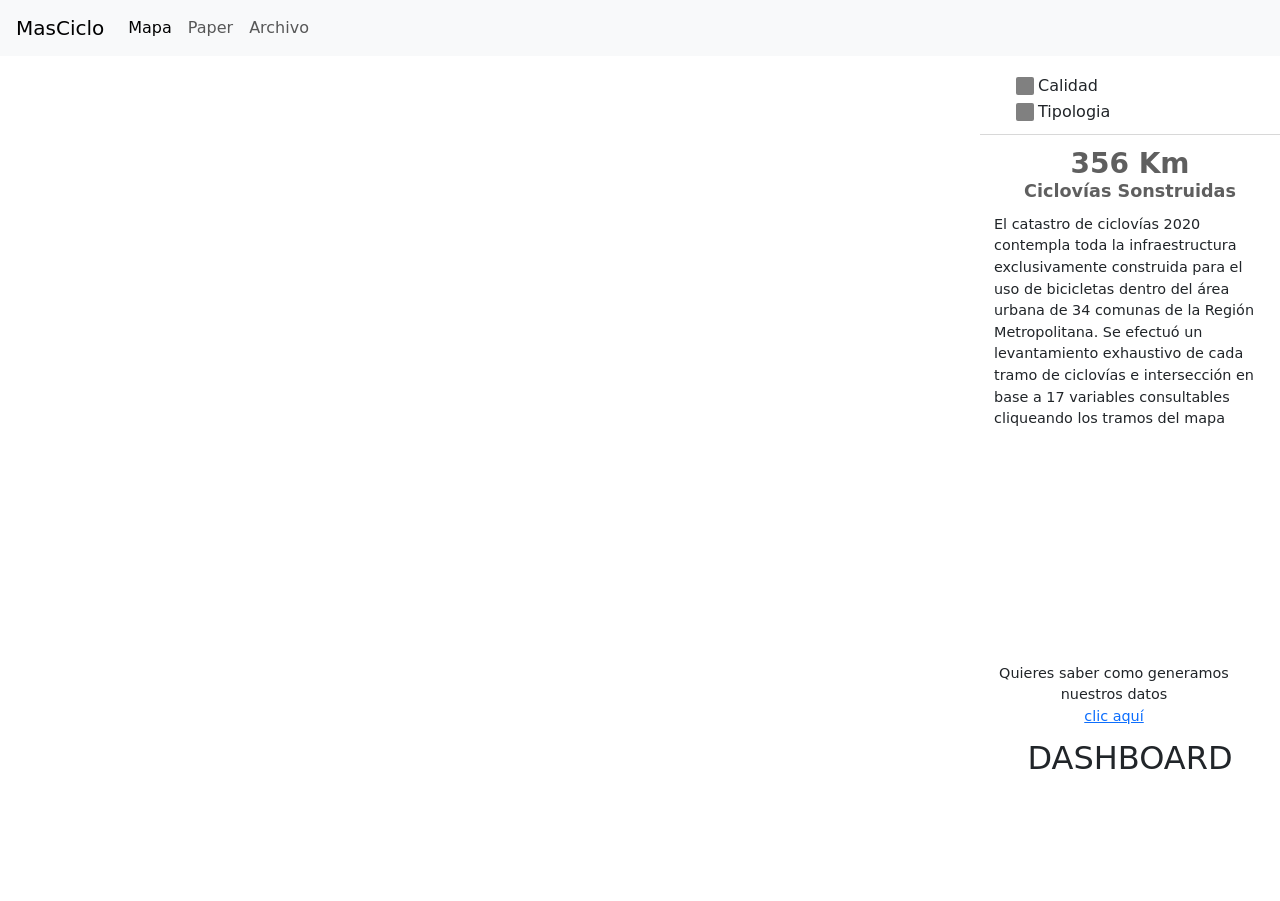
<file: index.html>
<!DOCTYPE html>
<html lang="en">
<head>
  <meta charset="UTF-8">
  <meta http-equiv="X-UA-Compatible" content="IE=edge">
  <meta name="viewport" content="width=device-width, initial-scale=1.0">
  <title>Mas Ciclo</title>
  
  <link rel="stylesheet" href="https://api.mapbox.com/mapbox-gl-js/plugins/mapbox-gl-geocoder/v4.7.0/mapbox-gl-geocoder.css" type="text/css">
  <link rel="stylesheet" href="https://api.mapbox.com/mapbox-gl-js/plugins/mapbox-gl-directions/v4.1.0/mapbox-gl-directions.css" type="text/css">
 

  <link href='https://api.mapbox.com/mapbox-gl-js/v2.2.0/mapbox-gl.css' rel='stylesheet' />
  <link rel="stylesheet" type="text/css" href="general.css">

  <link rel="stylesheet" href="https://cdnjs.cloudflare.com/ajax/libs/font-awesome/5.15.4/css/all.min.css" integrity="sha512-1ycn6IcaQQ40/MKBW2W4Rhis/DbILU74C1vSrLJxCq57o941Ym01SwNsOMqvEBFlcgUa6xLiPY/NS5R+E6ztJQ==" crossorigin="anonymous" referrerpolicy="no-referrer" />
  
  <link href="https://cdn.jsdelivr.net/npm/bootstrap@5.0.0-beta3/dist/css/bootstrap.min.css" rel="stylesheet"
    integrity="sha384-eOJMYsd53ii+scO/bJGFsiCZc+5NDVN2yr8+0RDqr0Ql0h+rP48ckxlpbzKgwra6" crossorigin="anonymous">
</head>
<body>
  <!-- <header> -->
    <nav class="navbar navbar-expand-lg navbar-light bg-light">
      <div class="container-fluid">
        <a class="navbar-brand" href="/">MasCiclo</a>
        <button class="navbar-toggler" type="button" data-bs-toggle="collapse" data-bs-target="#navbarSupportedContent"
          aria-controls="navbarSupportedContent" aria-expanded="false" aria-label="Toggle navigation">
          <span class="navbar-toggler-icon"></span>
        </button>
        <div class="collapse navbar-collapse" id="navbarSupportedContent">
          <ul class="navbar-nav me-auto mb-2 mb-lg-0">
            <li class="nav-item">
              <a class="nav-link active" aria-current="page" href="/about.html">Mapa</a>
            </li>
            <li class="nav-item">
              <a class="nav-link" href="/contact.html">Paper</a>
            </li>

            <li class="nav-item">
              <a class="nav-link" href="/contact.html">Archivo</a>
            </li>

          </ul>
        </div>
      </div>
    </nav>
  <!-- </header> -->
  
  <main class="container-fluid">
    <div id="map"></div>
    
    <div class="scroll-section">
      <div class="info-window closed" id="info-window">
        <div class="layers">
          <div class="layer">
            <div class="form-check d-flex">
              <div class="btn-div">
                <input class="" type="checkbox" value="" id="evaluacion" />
              </div>
              
              <label class="form-check-label" for="evaluacion">
                Calidad
              </label>
            </div>

            <div class="collapse collapse-legend" id="layer-evaluacion"></div>
          </div>

          <div class="layer">
            <div class="form-check d-flex">
              <div class="btn-div">
                <input class="" type="checkbox" value="" id="tipologia">
              </div>
              <label class="form-check-label" for="tipologia">
                Tipologia
              </label>
            </div>

            <div class="collapse collapse-legend" id="layer-tipologia"></div>
          </div>
        </div>
        
        <div class="toggle-button" id="toggle-button">
          <span>
            <i class="fa fa-angle-double-right"></i>
          </span>

          <span>
            <i class="fa fa-angle-double-left"></i>
          </span>
        </div>

        <!--  -->
        <div class="info-section">
          <div class="info-header">
            <h3>356 Km</h3>
            <h4 class="">Ciclovías Sonstruidas</h4>
          </div>

          <div class="info-body">
            <!-- <p class="my-0">Fecha: oct. 2019 – ene. 2020</p> -->

            <p class="description-text my-1" id="general-text">
              El catastro de ciclovías 2020 contempla toda la infraestructura exclusivamente construida para 
              el uso de bicicletas dentro del área urbana de 34 comunas de la Región Metropolitana. Se 
              efectuó un levantamiento exhaustivo de cada tramo de ciclovías e intersección en base a 17 
              variables consultables cliqueando los tramos del mapa
            </p>


            <div class="p info-footer">
              Quieres saber como generamos nuestros datos 
              <a href="">clic aquí</a>
            </div>
          </div>
        </div>

        <div class="description-section close" id="description-section">
          <div class="d-none" id="text-tipologia">
            <div class="description-header">
              <h3>
                <span class="close-description" data-id="tipologia">
                  <i class="fa fa-play" data-id="tipologia"></i>
                </span>
                Tipologia
              </h3>
            </div>
            <p class="description-text my-1" >
              Las tipologías de ciclovías buscan identificar familias de pistas exclusivas para ciclistas dependiendo donde se ubican en espacio público. Caracterizarlas es relevante para identificar los conflictos con el flujo motorizado o peatonal que la infraestructura deberá mitigar por medio de su diseño. La evaluación calidad se evaluará de manera distinta para cada tipología, por lo que es clave tener en cuenta la heterogeneidad de la red.
            </p>
          </div>

          <div class="d-none" id="text-evaluacion">
            <div class="description-header">
              <h3> 
                <span class="close-description" data-id="evaluacion">
                  <i class="fa fa-play" data-id="evaluacion"></i>
                </span>
                Calidad
              </h3>
            </div>
            <p class="description-text my-1" >
              La evaluación de calidad es un indicador para cruces y vías ciclables,  hecho en base a de 17 variables, dentro de las cuales se incluyen los anchos de vías, ancho y tipos de segregación con el flujo vehicular, la materialidad, señalización, etc. Toma como referencia manuales nacionales e internacionales buscando identificar la infraestructura que no cumple con los mínimos de calidad para declararla funcional.
            </p>

          </div>
        </div>
      </div>

      <div class="more-content">
        <h2 class="text-center my-2">DASHBOARD</h2>
      </div>
      
    </div>
  </main>

  <script src='https://api.mapbox.com/mapbox-gl-js/v2.2.0/mapbox-gl.js'></script>
  <script src="https://api.mapbox.com/mapbox-gl-js/plugins/mapbox-gl-geocoder/v4.7.0/mapbox-gl-geocoder.min.js"></script>
  <script src="https://ajax.googleapis.com/ajax/libs/jquery/3.5.1/jquery.min.js"></script>
  <script src="https://cdn.jsdelivr.net/npm/bootstrap@5.0.0-beta3/dist/js/bootstrap.bundle.min.js"
    integrity="sha384-JEW9xMcG8R+pH31jmWH6WWP0WintQrMb4s7ZOdauHnUtxwoG2vI5DkLtS3qm9Ekf" crossorigin="anonymous"></script>
  <script src="https://api.mapbox.com/mapbox-gl-js/plugins/mapbox-gl-directions/v4.1.0/mapbox-gl-directions.js"></script>
  <script src="map.js"></script>
</body>
</html>
</file>
<file: general.css>
:root {
  --white:#fff;
  --gray:#333;
  --gray-2:#D8D8D8;
  --black:#000;
  --text-color:#5F5F5F;
}

body {
  font-size: 16px;
  color:var(--text-color);
  height: 100vh;
  overflow:hidden;
  font-family: Arial, Helvetica, sans-serif;
}

.navbar > .container-fluid {
  height: auto;
  margin: 0 0.25rem;
}

main.container-fluid {
  padding:0 !important;
  display: flex;
  height: calc(100vh - 55px);
  width: 100vw;
  overflow: hidden;
}

.scroll-section {
  width: 300px;
  height: auto;
  overflow-x: hidden;
  overflow-y: auto;
  direction: rtl;
}

.more-content {
  height: 100vh;
  width: 300px;
}

#map {
  height: calc(100vh - 55px);
  width: calc(100vw - 300px);
  position: relative;
}

body {
  margin: 0;
}

#filter {
  min-width: 240px;
  position: absolute;
  top: 115px;
  left: 10px;
  z-index: 1;
  background: white;
  padding: 10px;
  border-radius: 4px;
  box-shadow: 4px 3px 8px 1px #969696;
  -webkit-box-shadow: 4px 3px 8px 1px #969696;
}

.content {
  margin-top: 80px !important;
}

.mapboxgl-ctrl-top-left .mapboxgl-ctrl {
  /* margin: 70px 0px 0 10px !important; */
}

.mapboxgl-ctrl-group {
  border-radius: 4px;
  background: rgba(255, 255, 255, 0.9);
  box-shadow: 0px 0px 0.5rem var(--gray-2) !important;
}

.mapboxgl-ctrl-group button {
  width: 39px !important;
  height: 39px !important;
}

.mapboxgl-ctrl-group button span {
  filter:opacity(0.9)
}

.mapboxgl-ctrl-top-left .mapboxgl-ctrl-geocoder.mapboxgl-ctrl {
  width: 33.3333%;
  height: 36px;
  font-size: 15px;
  line-height: 20px;
  background-color: rgba(255, 255, 255, 0.9);
  border:1px solid var(--gray-2);
  border-radius: 18px;
}

.mapboxgl-ctrl-top-left .mapboxgl-ctrl-geocoder .mapboxgl-ctrl-geocoder--input {
  height: 36px;
  margin-left: 18px;
}

svg.mapboxgl-ctrl-geocoder--icon.mapboxgl-ctrl-geocoder--icon-search {
  height: 18px;
}

.layer {
  padding-left:0.5rem;
}


.info-window {
  position: relative;
  top:10px;
  height: calc(100vh - 50px);
  width: 100%;
  background-color: white;
  border-radius: 4px;
  z-index: 1;
  height: 75vh;
  overflow-y: auto;
  overflow-x: hidden;
  direction: ltr;
  /* transition: all .5s linear; */
}

.info-window .toggle-button {
  position: absolute;
  top: 4%;
  left: -6%;
  background: white;
  padding: 3px 8px;
  border-radius: 50%;
  color: var(--text-color);
  box-shadow: 0px 0px 3px 1px #969696;
  cursor: pointer;
  display: none;
}

.info-section {
  padding:0.5rem;
}

.info-window .info-header {
  color: var(--text-color);
  text-align: center;
  padding: 4px 2px;
  margin:0rem 0;
  border-radius: 4px 4px 0px 0px;
}

.info-header h3 {
  margin:0;
  font-weight: 700;
}

.info-header h4 {
  font-size: 1.1rem;
  margin: 0;
  font-weight: 600;
}

.info-body {
  padding: 0.25rem 0.375rem;
  font-size: 0.9rem;
}

.layers {
  border-bottom: 1px solid var(--gray-2);
  padding:0.5rem 0.25rem;
  font-size: 1rem;
}

.layer .btn-div {
  background: gray;
  height: 18px;
  width: 18px;
  border-radius: 2px;
  margin-right: 00.25rem;
}

.layer > .form-check {
  align-items: center;
}

.layer input[type='checkbox'] {
  opacity: 0;
  height: 18px;
  line-height: 1;
  width: 18px;
}

.description-section {
  position:absolute;
  height: 100%;
  top:0;
  left:0;
  right:0;
  bottom: 0;
  /* padding: 0.25rem 0.5rem; */
  font-size: 0.9rem;
  background-color: var(--white);
  transition: all 0.5s;
  display: block;
}

.description-section.close {
  right:-100%;
  display: none;
}

.description-header {
  padding:0.5rem;
  border-bottom: 1px solid var(--gray-2);
}

.description-header h3 {
  display: flex;
  margin:0;
  align-items: baseline;
  justify-content: left;
  color:var(--text-color);
}

.description-header h3 span {
  margin:0 1rem 0 0.25rem;
  font-size: 1rem;
  cursor:pointer;
  transform: rotate(180deg);
}

.layer-title {
  color: #6b20d6;
  font-weight: 600;
}

.description-section .description-text {
    padding: 0.25rem;
}

.feature-line {
  width: 25px;
  height: 5px;
  margin-right: 4px;
}

.collapse-legend {
  margin-left: 10px;
}

.collapse-legend div {
  align-items: center;
}

.info-window .info-footer {
  position: absolute;
  bottom: 2%;
  text-align: center;
  width: 80%;
  margin: 0 auto;
  flex-direction: column;
  align-items: center;
  display: flex;
  direction: ltr;
  justify-content: center;
}

.mapboxgl-popup-content {
  max-width: 450px;
  width: 400px;
}

.popup-content {

}

.popup-content .popup-item {
  display: flex;
  justify-content: space-between;
  align-items: center;
  margin: 0.25em;
}


.legend-container {
  background-color: rgba(255, 255, 255, 0.9);
  box-shadow: 0px 0px 0.25rem var(--gray-2);
  border-radius:5px;
  width: 300px;
  height: auto;
  padding:0.25rem;
  margin:0.5rem;
}

.legend-title {
  font-weight: 600;
}

.legend-body {
  margin-top: 0.5rem;
  margin-left:0.5rem;
}

.legend-body > div {
  align-items: center;
}

/* extra large screen */

@media screen and (max-width: 960px) {
  .navbar {
    width: 100vw !important;
  }
  .navbar .container {
    width: 100% !important;
    padding: 0;
    margin:0;
  }
}

@media screen and (max-width: 480px) {
  .navbar {
    width: 100vw !important;
  }
  .navbar .container {
    width: 100%;
    padding: 0;
    margin:0;
  }

  .container-fluid {
      display: block;
  }

  .scroll-section {
    width: 100vw;
  }

  #map {
    width: 100%;
  }

  .info-window {
    width: 300px;
    position: absolute;
    top: 55px;
    height: calc(100vh - 55px);
    right: 0%;
    z-index: 3;
    transition: all 0.5s;
  }

  .info-window .toggle-button {
    display: block;
    z-index: 2;
  }

  .info-window.closed {
    right: -300px;
  }
  
  .info-window.closed .toggle-button {
    left:-10%;
  }
  
  .info-window .toggle-button span:first-child {
    display: block;
  }
  
  .info-window .toggle-button span:last-child {
    display: none;
  }
  
  .info-window.closed .toggle-button span:first-child {
    display: none;
  }
  
  .info-window.closed .toggle-button span:last-child {
    display: block;
  }

  

  .mapboxgl-ctrl-top-right {
    top: 0;
    right: 10% !important;
    left: 0;
  }
  .legend-container {
    width: 200px;
  }

  .mapboxgl-ctrl-top-left .mapboxgl-ctrl-geocoder.mapboxgl-ctrl {
    width: 300px;
    height: 36px;
    font-size: 15px;
    line-height: 20px;
  }

  .mapboxgl-ctrl-top-left {
    top: 0;
    right: 3%;
    left: auto;
  }

}
</file>
